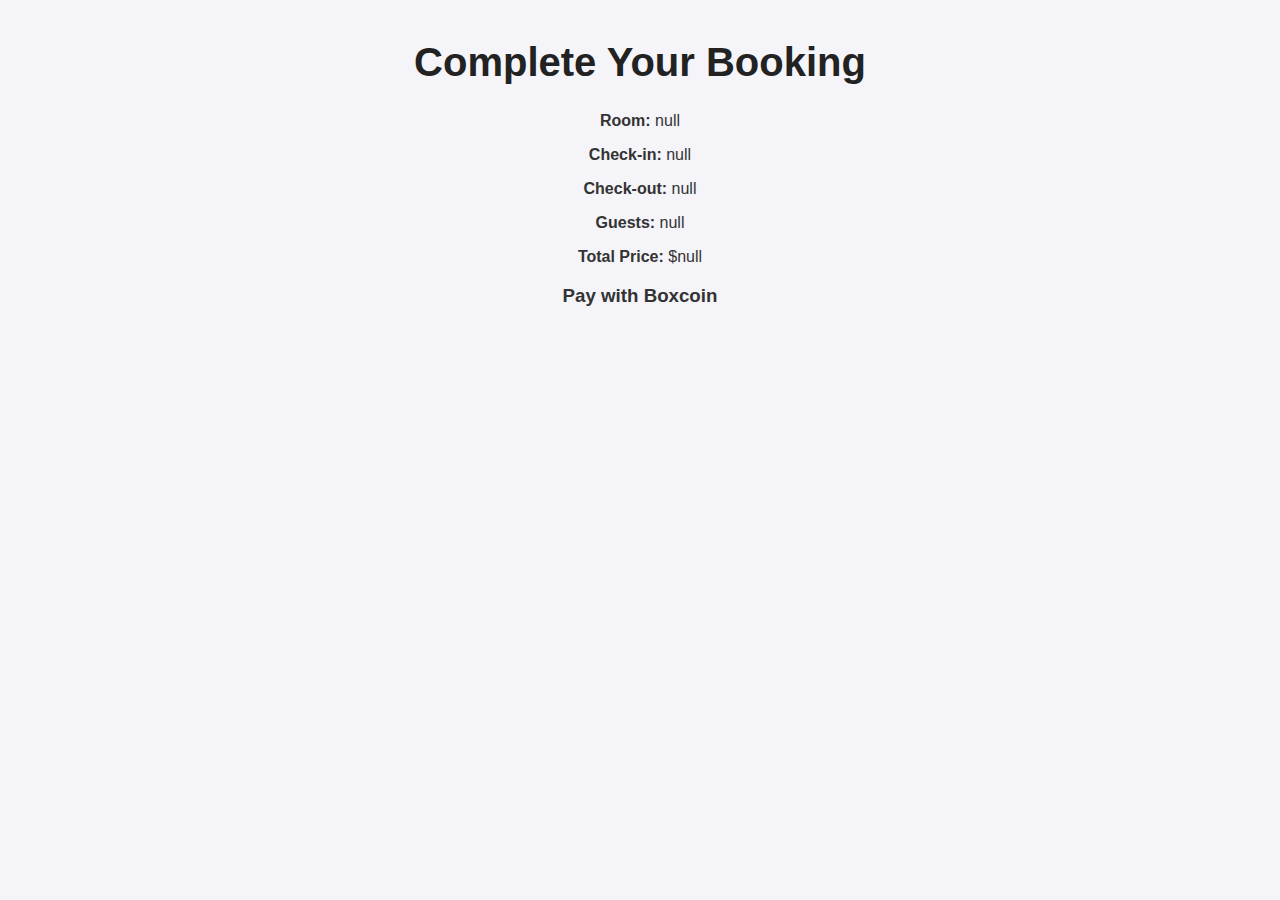
<file: checkout.html>
<!DOCTYPE html>
<html lang="en">
<head>
    <meta charset="UTF-8">
    <meta name="viewport" content="width=device-width, initial-scale=1.0">
    <title>Checkout - Bed24 Booking</title>
    <link rel="stylesheet" href="css/style.css">
    <script id="boxcoin" src="https://www.wunderbar24.com/bc_payment_test/js/client.js"></script>
</head>
<body>
    <div class="container">
        <h1 class="title">Complete Your Booking</h1>
        <div id="booking-summary"></div>
        
        <div id="boxcoin-container">
            <h3>Pay with Boxcoin</h3>
            <center>
                <div id="boxcoin-payment" data-bxc="" data-price="" data-external-reference=""></div>
            </center>
        </div>
    </div>

    <script>
        // Function to get URL parameters
        function getQueryParams() {
            const params = new URLSearchParams(window.location.search);
            return {
                roomId: params.get('roomId'),
                roomName: params.get('roomName'),
                price: params.get('price'),
                checkin: params.get('checkin'),
                checkout: params.get('checkout'),
                guests: params.get('guests'),
            };
        }

        // Load booking details
        const booking = getQueryParams();
        document.getElementById('booking-summary').innerHTML = `
            <p><strong>Room:</strong> ${booking.roomName}</p>
            <p><strong>Check-in:</strong> ${booking.checkin}</p>
            <p><strong>Check-out:</strong> ${booking.checkout}</p>
            <p><strong>Guests:</strong> ${booking.guests}</p>
            <p><strong>Total Price:</strong> $${booking.price}</p>
        `;

        // Set up Boxcoin payment widget
        document.getElementById('boxcoin-payment').setAttribute('data-bxc', `custom-${booking.roomId}`);
        document.getElementById('boxcoin-payment').setAttribute('data-price', booking.price);
        document.getElementById('boxcoin-payment').setAttribute('data-external-reference', `booking-${booking.roomId}`);

        // Stripe payment redirection
        document.getElementById('payWithStripe').addEventListener('click', function () {
            window.location.href = `stripe_checkout.php?roomId=${booking.roomId}&price=${booking.price}&checkin=${booking.checkin}&checkout=${booking.checkout}&guests=${booking.guests}`;
        });
    </script>
</body>
</html>
</file>
<file: css/style.css>
/* Global Styles */
body {
    font-family: 'Poppins', sans-serif;
    margin: 0;
    padding: 0;
    background-color: #f4f4f9;
    color: #333;
}

/* Center Container */
.container {
    max-width: 800px;
    margin: 40px auto;
    text-align: center;
}

/* Title */
.title {
    font-size: 2.5rem;
    color: #222;
}

/* Booking Form */
.booking-form {
    display: flex;
    flex-wrap: wrap;
    justify-content: center;
    background: white;
    padding: 20px;
    border-radius: 10px;
    box-shadow: 0px 4px 10px rgba(0, 0, 0, 0.1);
    gap: 15px;
    margin-top: 20px;
}

.form-group {
    display: flex;
    flex-direction: column;
}

label {
    font-weight: bold;
    margin-bottom: 5px;
}

input {
    padding: 10px;
    border: 1px solid #ddd;
    border-radius: 5px;
    font-size: 16px;
}

/* Search Button */
.search-btn {
    background: #ff7b00;
    color: white;
    border: none;
    padding: 10px 20px;
    font-size: 16px;
    border-radius: 5px;
    cursor: pointer;
    transition: 0.3s;
}

.search-btn:hover {
    background: #e66a00;
}

/* Room List */
.room-list {
    display: grid;
    grid-template-columns: repeat(auto-fit, minmax(300px, 1fr));
    gap: 20px;
    margin-top: 30px;
}

/* Room Card */
.room-card {
    background: white;
    padding: 15px;
    border-radius: 10px;
    box-shadow: 0px 4px 10px rgba(0, 0, 0, 0.1);
    text-align: left;
    transition: 0.3s;
}

.room-card:hover {
    transform: translateY(-5px);
}

.room-card p {
    margin: 10px 0;
    font-size: 18px;
}

.book-btn {
    background: #007bff;
    color: white;
    border: none;
    padding: 10px 15px;
    font-size: 16px;
    border-radius: 5px;
    cursor: pointer;
    transition: 0.3s;
}

.book-btn:hover {
    background: #0056b3;
}


/* Checkout Card */
.checkout-card {
    background: white;
    padding: 20px;
    border-radius: 10px;
    box-shadow: 0px 4px 10px rgba(0, 0, 0, 0.1);
    text-align: left;
    margin-bottom: 20px;
}
</file>
